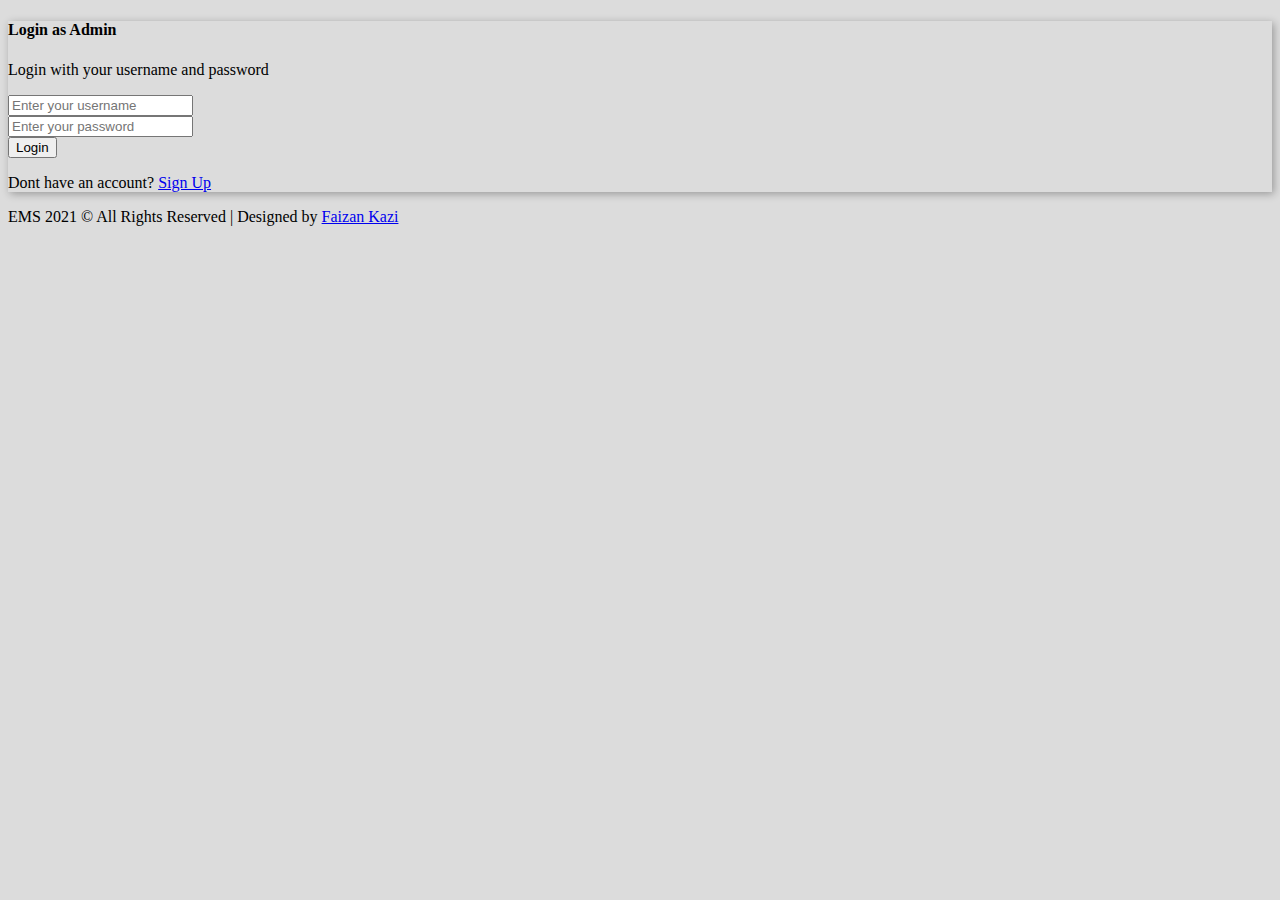
<file: index.html>
<!doctype html>
<html lang="en">
  <head>
    <!-- Required meta tags -->
    <meta charset="utf-8">
    <meta name="viewport" content="width=device-width, initial-scale=1">

    <!-- Bootstrap CSS -->
    <link href="https://cdn.jsdelivr.net/npm/bootstrap@5.0.2/dist/css/bootstrap.min.css" rel="stylesheet" integrity="sha384-EVSTQN3/azprG1Anm3QDgpJLIm9Nao0Yz1ztcQTwFspd3yD65VohhpuuCOmLASjC" crossorigin="anonymous">
    <link rel="stylesheet" href="css/style.css">
    <title>Login</title>
  </head>
  <body>
    
    <div class="container">
        <div class="row justify-content-center mt-5">
            <div class="col-lg-4 col-md-4">
                <div class="card box"><!--card start-->
                    <div class="card-body">
                        <h4 class="card-title text-center">Login as Admin</h4>
                        <p class="card-text small text-muted text-center">Login with your username and password</p>
                        <form action="dashboard.html" method="post"><!--form start-->
                            <div class="mb-3">
                                <input type="text" name="username" placeholder="Enter your username" class="form-control" id="userrname" required>
                            </div>
                            <div class="mb-3">
                                <input type="password" name="password" id="password" class="form-control" placeholder="Enter your password" required>
                            </div>
                            <div class="mb-3 d-grid">
                                <input type="submit" class="btn btn-success" value="Login" id="submit">
                            </div>
                        </form><!--form end-->
                        <p>Dont have an account? <a href="register.html">Sign Up</a></p>
                    </div>
                </div><!--card end-->
            </div>
        </div>
    </div>

    <!--footer start-->
    <footer class="footer fixed-bottom py-2 bg-dark">
        <div class="container-fluid">
          <p class="text-center text-light">EMS 2021 &copy; All Rights Reserved | Designed by <a href="mailto:faizanwebdev@gmail.com">Faizan Kazi</a></p>
        </div>
      </footer>
      <!--footer end-->
    <!-- Optional JavaScript; choose one of the two! -->

    <!-- Option 1: Bootstrap Bundle with Popper -->
    <script src="https://cdn.jsdelivr.net/npm/bootstrap@5.0.2/dist/js/bootstrap.bundle.min.js" integrity="sha384-MrcW6ZMFYlzcLA8Nl+NtUVF0sA7MsXsP1UyJoMp4YLEuNSfAP+JcXn/tWtIaxVXM" crossorigin="anonymous"></script>

    <!-- Option 2: Separate Popper and Bootstrap JS -->
    <!--
    <script src="https://cdn.jsdelivr.net/npm/@popperjs/core@2.9.2/dist/umd/popper.min.js" integrity="sha384-IQsoLXl5PILFhosVNubq5LC7Qb9DXgDA9i+tQ8Zj3iwWAwPtgFTxbJ8NT4GN1R8p" crossorigin="anonymous"></script>
    <script src="https://cdn.jsdelivr.net/npm/bootstrap@5.0.2/dist/js/bootstrap.min.js" integrity="sha384-cVKIPhGWiC2Al4u+LWgxfKTRIcfu0JTxR+EQDz/bgldoEyl4H0zUF0QKbrJ0EcQF" crossorigin="anonymous"></script>
    -->
  </body>
</html>
</file>
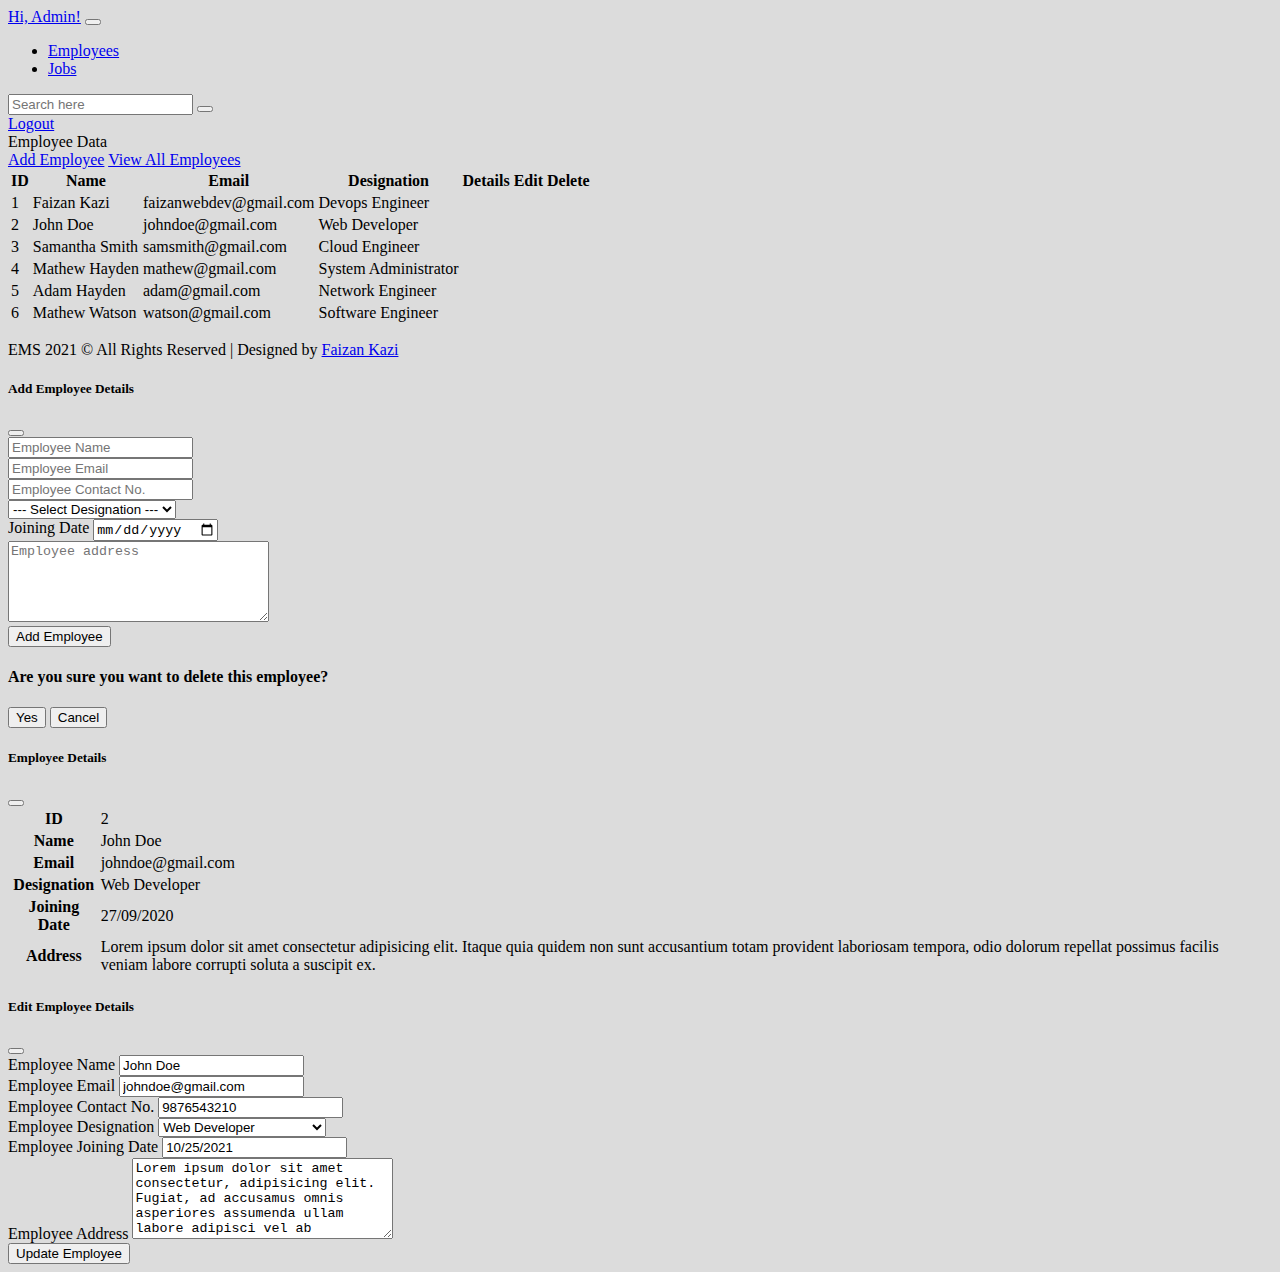
<file: employee-list.html>
<!doctype html>
<html lang="en">
  <head>
    <!-- Required meta tags -->
    <meta charset="utf-8">
    <meta name="viewport" content="width=device-width, initial-scale=1">

    <!-- Bootstrap CSS -->
    <link href="https://cdn.jsdelivr.net/npm/bootstrap@5.0.2/dist/css/bootstrap.min.css" rel="stylesheet" integrity="sha384-EVSTQN3/azprG1Anm3QDgpJLIm9Nao0Yz1ztcQTwFspd3yD65VohhpuuCOmLASjC" crossorigin="anonymous">
    <link rel="stylesheet" href="css/style.css">
    <link rel="stylesheet" href="https://pro.fontawesome.com/releases/v5.10.0/css/all.css" integrity="sha384-AYmEC3Yw5cVb3ZcuHtOA93w35dYTsvhLPVnYs9eStHfGJvOvKxVfELGroGkvsg+p" crossorigin="anonymous"/>
    <!-- <link rel="stylesheet" href="https://cdn.jsdelivr.net/npm/@fortawesome/fontawesome-free@5.15.4/css/fontawesome.min.css" integrity="sha384-jLKHWM3JRmfMU0A5x5AkjWkw/EYfGUAGagvnfryNV3F9VqM98XiIH7VBGVoxVSc7" crossorigin="anonymous"> -->
    <title>Employee List</title>
  </head>
  <body>
    
    <!--navbar start-->
    <nav class="navbar navbar-expand-lg navbar-dark bg-dark">
      <div class="container-fluid">
        <a class="navbar-brand" href="dashboard.html">Hi, Admin!</a>
        <button class="navbar-toggler" type="button" data-bs-toggle="collapse" data-bs-target="#navbarSupportedContent" aria-controls="navbarSupportedContent" aria-expanded="false" aria-label="Toggle navigation">
          <span class="navbar-toggler-icon"></span>
        </button>
        <div class="collapse navbar-collapse" id="navbarSupportedContent">
          <ul class="navbar-nav me-auto mb-2 mb-lg-0">
            <li class="nav-item">
              <a class="nav-link" href="employee-list.html">Employees</a>
            </li>
            <li class="nav-item">
              <a class="nav-link" href="job-list.html">Jobs</a>
            </li>
          </ul>
          <form class="d-flex">
            <div class="input-group">
              <input type="text" class="form-control form-control-sm" placeholder="Search here" aria-label="Recipient's username" aria-describedby="button-addon2">
              <button class="btn btn-sm btn-success" type="submit" id="button-addon2"><i class="fas fa-search"></i></button>
            </div>
          </form>
          <a href="index.html" class="mx-2 btn btn-sm btn-warning">Logout</a>
        </div>
      </div>
    </nav>
    <!--navbar end-->

    <!--employee list content start-->
    <div class="container-fluid">
      <div class="row mt-5">
        <div class="col-lg-3 col-md-3"><!--sidebar start-->
            <div class="list-group">
                <div class="list-group-item bg-dark text-white small">Employee Data</div>
                <a href="#" data-bs-toggle="modal" data-bs-target="#addemployee" class="list-group-item"><i class="fas fa-plus"> </i> Add Employee</a>
                <a href="employee-list.html" class="list-group-item"><i class="fas fa-eye"></i> View All Employees</a>
              </div>
        </div><!--sidebar end-->
        <div class="col-lg-9 col-md-9"><!--table start-->
          <table class="table table-striped table-hover table-light">
              <tr class="table-dark">
                  <th>ID</th>
                  <th>Name</th>
                  <th>Email</th>
                  <th>Designation</th>
                  <th>Details</th>
                  <th>Edit</th>
                  <th>Delete</th>
              </tr>
              <tr>
                  <td>1</td>
                  <td>Faizan Kazi</td>
                  <td>faizanwebdev@gmail.com</td>
                  <td>Devops Engineer</td>
                  <td><a href="#" data-bs-toggle="modal" data-bs-target="#employeedetail"><i class="fas fa-info-circle"></i></a></td>
                  <td><a href="#" data-bs-toggle="modal" data-bs-target="#editemployee"><i class="fas fa-edit"></i></a></td>
                  <td><a href="#" data-bs-toggle="modal" data-bs-target="#deleteemployee"><i class="fas fa-trash"></i></a></td>
              </tr>
              <tr>
                  <td>2</td>
                  <td>John Doe</td>
                  <td>johndoe@gmail.com</td>
                  <td>Web Developer</td>
                  <td><a href="#" data-bs-toggle="modal" data-bs-target="#employeedetail"><i class="fas fa-info-circle"></i></a></td>
                  <td><a href="#" data-bs-toggle="modal" data-bs-target="#editemployee"><i class="fas fa-edit"></i></a></td>
                  <td><a href="#" data-bs-toggle="modal" data-bs-target="#deleteemployee"><i class="fas fa-trash"></i></a></td>
              </tr>
              <tr>
                  <td>3</td>
                  <td>Samantha Smith</td>
                  <td>samsmith@gmail.com</td>
                  <td>Cloud Engineer</td>
                  <td><a href="#" data-bs-toggle="modal" data-bs-target="#employeedetail"><i class="fas fa-info-circle"></i></a></td>
                  <td><a href="#" data-bs-toggle="modal" data-bs-target="#editemployee"><i class="fas fa-edit"></i></a></td>
                  <td><a href="#" data-bs-toggle="modal" data-bs-target="#deleteemployee"><i class="fas fa-trash"></i></a></td>
              </tr>
              <tr>
                  <td>4</td>
                  <td>Mathew Hayden</td>
                  <td>mathew@gmail.com</td>
                  <td>System Administrator</td>
                  <td><a href="#" data-bs-toggle="modal" data-bs-target="#employeedetail"><i class="fas fa-info-circle"></i></a></td>
                  <td><a href="#" data-bs-toggle="modal" data-bs-target="#editemployee"><i class="fas fa-edit"></i></a></td>
                  <td><a href="#" data-bs-toggle="modal" data-bs-target="#deleteemployee"><i class="fas fa-trash"></i></a></td>
              </tr>
              <tr>
                  <td>5</td>
                  <td>Adam Hayden</td>
                  <td>adam@gmail.com</td>
                  <td>Network Engineer</td>
                  <td><a href="#" data-bs-toggle="modal" data-bs-target="#employeedetail"><i class="fas fa-info-circle"></i></a></td>
                  <td><a href="#" data-bs-toggle="modal" data-bs-target="#editemployee"><i class="fas fa-edit"></i></a></td>
                  <td><a href="#" data-bs-toggle="modal" data-bs-target="#deleteemployee"><i class="fas fa-trash"></i></a></td>
              </tr>
              <tr>
                  <td>6</td>
                  <td>Mathew Watson</td>
                  <td>watson@gmail.com</td>
                  <td>Software Engineer</td>
                  <td><a href="#" data-bs-toggle="modal" data-bs-target="#employeedetail"><i class="fas fa-info-circle"></i></a></td>
                  <td><a href="#" data-bs-toggle="modal" data-bs-target="#editemployee"><i class="fas fa-edit"></i></a></td>
                  <td><a href="#" data-bs-toggle="modal" data-bs-target="#deleteemployee"><i class="fas fa-trash"></i></a></td>
              </tr>
          </table>
        </div><!--table end-->
      </div>
    </div>
    <!--employee list content end-->

    <!--footer start-->
    <footer class="footer fixed-bottom py-2 bg-dark">
      <div class="container-fluid">
        <p class="text-center text-light">EMS 2021 &copy; All Rights Reserved | Designed by <a href="mailto:faizanwebdev@gmail.com">Faizan Kazi</a></p>
      </div>
    </footer>
    <!--footer end-->

    <!--add employee modal start-->
  
    <div class="modal fade" id="addemployee" tabindex="-1" aria-labelledby="addemployeeLabel" aria-hidden="true">
        <div class="modal-dialog">
        <div class="modal-content">
            <div class="modal-header bg-dark text-white">
                <h5 class="modal-title" id="exampleModalLabel">Add Employee Details</h5>
                <button type="button" class="btn-close" data-bs-dismiss="modal" aria-label="Close"></button>
            </div>
            <div class="modal-body">
                <form>
                    <div class="mb-3">
                        <input type="text" name="name" id="name" class="form-control" placeholder="Employee Name" required>
                    </div>
                    <div class="mb-3">
                        <input type="email" name="email" id="email" class="form-control" placeholder="Employee Email" required>
                    </div>
                    <div class="mb-3">
                        <input type="number" name="contact" id="contact" class="form-control" placeholder="Employee Contact No." required>
                    </div>
                    <div class="mb-3">
                        <select class="form-control" name="designation" id="designation" required>
                            <option value="">--- Select Designation ---</option>
                            <option value="Web Developer">Web Developer</option>
                            <option value="Python Developer">Python Developer</option>
                            <option value="Network Engineer">Network Engineer</option>
                            <option value="DevOps Engineer">DevOps Engineer</option>
                            <option value="Business Analyst">Business Analyst</option>
                        </select>
                    </div>
                    <div class="mb-3">
                        <label for="join" class="mb-2">Joining Date</label>
                        <input type="date" name="join" id="join" class="form-control" required>
                    </div>
                    <div class="mb-3">
                        <textarea name="address" id="address" cols="30" class="form-control" rows="5" placeholder="Employee address" required></textarea>
                    </div>
                    <div class="mb-3 d-grid">
                        <input type="submit" value="Add Employee" id="add" name="add" class="btn btn-dark">
                    </div>
                </form>
            </div>
        </div>
        </div>
    </div>
    <!--add employee modal end-->

    <!--delete employee modal start-->
    <div class="modal fade" id="deleteemployee" tabindex="-1" aria-labelledby="deleteemployeeLabel" aria-hidden="true">
        <div class="modal-dialog">
        <div class="modal-content">
            <div class="modal-body">
                <h4>Are you sure you want to delete this employee?</h4>
            </div>
            <div class="modal-footer bg-dark">
                <button type="button" class="btn btn-danger" data-bs-dismiss="modal">Yes</button>
                <button type="button" class="btn btn-success" data-bs-dismiss="modal">Cancel</button>
              </div>
        </div>
        </div>
    </div>
    <!--delete employee modal end-->

    <!--employee detail modal start-->
    <div class="modal fade" id="employeedetail" tabindex="-1" aria-labelledby="employeedetailLabel" aria-hidden="true">
        <div class="modal-dialog">
        <div class="modal-content">
            <div class="modal-header bg-dark text-white">
                <h5 class="modal-title" id="exampleModalLabel">Employee Details</h5>
                <button type="button" class="btn-close" data-bs-dismiss="modal" aria-label="Close"></button>
            </div>
            <div class="modal-body">
                <table class="table table-border">
                    <tr>
                        <th>ID</th>
                        <td>2</td>
                    </tr>
                    <tr>
                        <th>Name</th>
                        <td>John Doe</td>
                    </tr>
                    <tr>
                        <th>Email</th>
                        <td>johndoe@gmail.com</td>
                    </tr>
                    <tr>
                        <th>Designation</th>
                        <td>Web Developer</td>
                    </tr>
                    <tr>
                        <th>Joining Date</th>
                        <td>27/09/2020</td>
                    </tr>
                    <tr>
                        <th>Address</th>
                        <td>Lorem ipsum dolor sit amet consectetur adipisicing elit. Itaque quia quidem non sunt accusantium totam provident laboriosam tempora, odio dolorum repellat possimus facilis veniam labore corrupti soluta a suscipit ex.</td>
                    </tr>
                </table>
            </div>
        </div>
        </div>
    </div>
    <!--employee detail modal end-->

    <!--edit employee modal start-->
    <div class="modal fade" id="editemployee" tabindex="-1" aria-labelledby="editemployeeLabel" aria-hidden="true">
        <div class="modal-dialog">
        <div class="modal-content">
            <div class="modal-header bg-dark text-white">
                <h5 class="modal-title" id="exampleModalLabel">Edit Employee Details</h5>
                <button type="button" class="btn-close" data-bs-dismiss="modal" aria-label="Close"></button>
            </div>
            <div class="modal-body">
                <form>
                    <div class="mb-3">
                        <label for="name" class="mb-2 fw-bold">Employee Name</label>
                        <input type="text" name="name" id="name" class="form-control" value="John Doe">
                    </div>
                    <div class="mb-3">
                        <label for="email" class="mb-2 fw-bold">Employee Email</label>
                        <input type="email" name="email" id="email" class="form-control" value="johndoe@gmail.com">
                    </div>
                    <div class="mb-3">
                        <label for="contact" class="mb-2 fw-bold">Employee Contact No.</label>
                        <input type="number" name="contact" id="contact" class="form-control" value="9876543210">
                    </div>
                    <div class="mb-3">
                        <label for="designation" class="mb-2 fw-bold">Employee Designation</label>
                        <select class="form-control" name="designation" id="designation">
                            <option value="">--- Select Designation ---</option>
                            <option value="Web Developer" selected>Web Developer</option>
                            <option value="Python Developer">Python Developer</option>
                            <option value="Network Engineer">Network Engineer</option>
                            <option value="DevOps Engineer">DevOps Engineer</option>
                            <option value="Business Analyst">Business Analyst</option>
                        </select>
                    </div>
                    <div class="mb-3">
                        <label for="join" class="mb-2 fw-bold">Employee Joining Date</label>
                        <input type="text" name="join" id="join" class="form-control" value="10/25/2021">
                    </div>
                    <div class="mb-3">
                        <label for="address" class="mb-2 fw-bold">Employee Address</label>
                        <textarea name="address" id="address" cols="30" class="form-control" rows="5">Lorem ipsum dolor sit amet consectetur, adipisicing elit. Fugiat, ad accusamus omnis asperiores assumenda ullam labore adipisci vel ab cupiditate alias voluptatibus dolor iusto. Recusandae, molestiae veniam. Aut, expedita porro?</textarea>
                    </div>
                    <div class="mb-3 d-grid">
                        <input type="submit" value="Update Employee" id="update" name="update" class="btn btn-dark">
                    </div>
                </form>
            </div>
        </div>
        </div>
    </div>
    <!--edit employee modal end-->
    <!-- Optional JavaScript; choose one of the two! -->

    <!-- Option 1: Bootstrap Bundle with Popper -->
    <script src="https://cdn.jsdelivr.net/npm/bootstrap@5.0.2/dist/js/bootstrap.bundle.min.js" integrity="sha384-MrcW6ZMFYlzcLA8Nl+NtUVF0sA7MsXsP1UyJoMp4YLEuNSfAP+JcXn/tWtIaxVXM" crossorigin="anonymous"></script>

    <!-- Option 2: Separate Popper and Bootstrap JS -->
    <!--
    <script src="https://cdn.jsdelivr.net/npm/@popperjs/core@2.9.2/dist/umd/popper.min.js" integrity="sha384-IQsoLXl5PILFhosVNubq5LC7Qb9DXgDA9i+tQ8Zj3iwWAwPtgFTxbJ8NT4GN1R8p" crossorigin="anonymous"></script>
    <script src="https://cdn.jsdelivr.net/npm/bootstrap@5.0.2/dist/js/bootstrap.min.js" integrity="sha384-cVKIPhGWiC2Al4u+LWgxfKTRIcfu0JTxR+EQDz/bgldoEyl4H0zUF0QKbrJ0EcQF" crossorigin="anonymous"></script>
    -->
  </body>
</html>
</file>
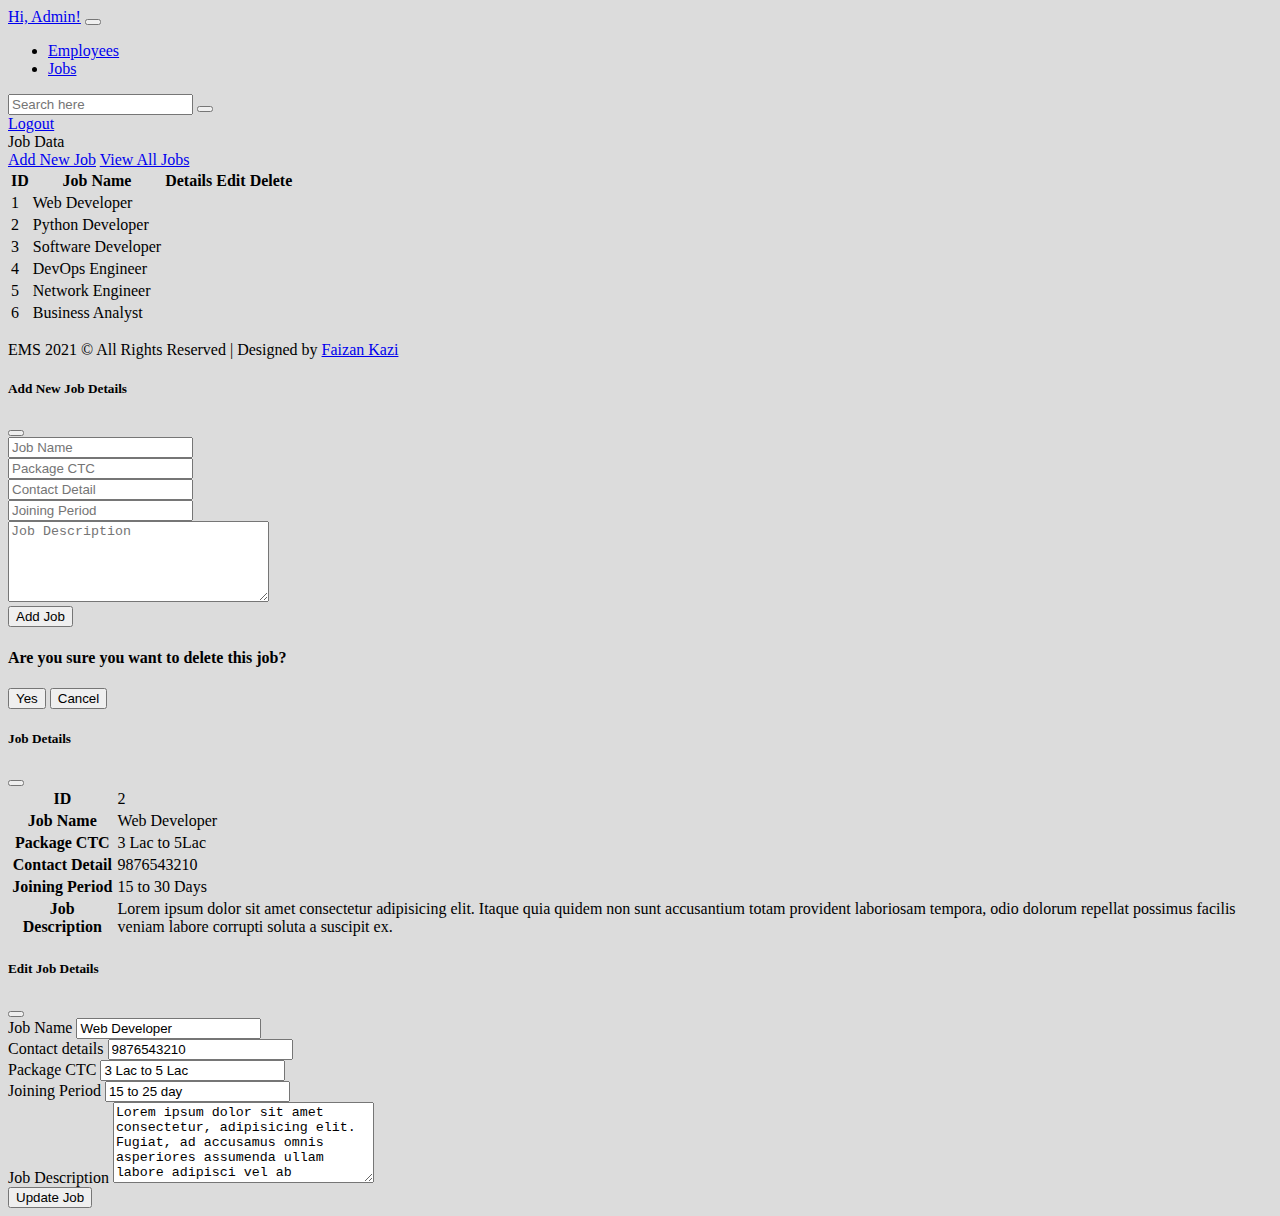
<file: job-list.html>
<!doctype html>
<html lang="en">
  <head>
    <!-- Required meta tags -->
    <meta charset="utf-8">
    <meta name="viewport" content="width=device-width, initial-scale=1">

    <!-- Bootstrap CSS -->
    <link href="https://cdn.jsdelivr.net/npm/bootstrap@5.0.2/dist/css/bootstrap.min.css" rel="stylesheet" integrity="sha384-EVSTQN3/azprG1Anm3QDgpJLIm9Nao0Yz1ztcQTwFspd3yD65VohhpuuCOmLASjC" crossorigin="anonymous">
    <link rel="stylesheet" href="css/style.css">
    <link rel="stylesheet" href="https://pro.fontawesome.com/releases/v5.10.0/css/all.css" integrity="sha384-AYmEC3Yw5cVb3ZcuHtOA93w35dYTsvhLPVnYs9eStHfGJvOvKxVfELGroGkvsg+p" crossorigin="anonymous"/>
    <!-- <link rel="stylesheet" href="https://cdn.jsdelivr.net/npm/@fortawesome/fontawesome-free@5.15.4/css/fontawesome.min.css" integrity="sha384-jLKHWM3JRmfMU0A5x5AkjWkw/EYfGUAGagvnfryNV3F9VqM98XiIH7VBGVoxVSc7" crossorigin="anonymous"> -->
    <title>Job List</title>
  </head>
  <body>
    
    <!--navbar start-->
    <nav class="navbar navbar-expand-lg navbar-dark bg-dark">
      <div class="container-fluid">
        <a class="navbar-brand" href="dashboard.html">Hi, Admin!</a>
        <button class="navbar-toggler" type="button" data-bs-toggle="collapse" data-bs-target="#navbarSupportedContent" aria-controls="navbarSupportedContent" aria-expanded="false" aria-label="Toggle navigation">
          <span class="navbar-toggler-icon"></span>
        </button>
        <div class="collapse navbar-collapse" id="navbarSupportedContent">
          <ul class="navbar-nav me-auto mb-2 mb-lg-0">
            <li class="nav-item">
              <a class="nav-link" href="employee-list.html">Employees</a>
            </li>
            <li class="nav-item">
              <a class="nav-link" href="job-list.html">Jobs</a>
            </li>
          </ul>
          <form class="d-flex">
            <div class="input-group">
              <input type="text" class="form-control form-control-sm" placeholder="Search here" aria-label="Recipient's username" aria-describedby="button-addon2">
              <button class="btn btn-sm btn-success" type="submit" id="button-addon2"><i class="fas fa-search"></i></button>
            </div>
          </form>
          <a href="index.html" class="mx-2 btn btn-sm btn-warning">Logout</a>
        </div>
      </div>
    </nav>
    <!--navbar end-->

    <!--job list content start-->
    <div class="container-fluid">
      <div class="row mt-5">
        <div class="col-lg-3 col-md-3"><!--sidebar start-->
            <div class="list-group">
                <div class="list-group-item bg-dark text-white small">Job Data</div>
                <a href="#" data-bs-toggle="modal" data-bs-target="#addjob" class="list-group-item"><i class="fas fa-plus"> </i> Add New Job</a>
                <a href="job-list.html" class="list-group-item"><i class="fas fa-eye"></i> View All Jobs</a>
              </div>
        </div><!--sidebar end-->
        <div class="col-lg-9 col-md-9"><!--table start-->
          <table class="table table-striped table-hover table-light">
              <tr class="table-dark">
                  <th>ID</th>
                  <th>Job Name</th>
                  <th>Details</th>
                  <th>Edit</th>
                  <th>Delete</th>
              </tr>
              <tr>
                  <td>1</td>
                  <td>Web Developer</td>
                  <td><a href="#" data-bs-toggle="modal" data-bs-target="#jobdetail"><i class="fas fa-info-circle"></i></a></td>
                  <td><a href="#" data-bs-toggle="modal" data-bs-target="#editemployee"><i class="fas fa-edit"></i></a></td>
                  <td><a href="#" data-bs-toggle="modal" data-bs-target="#deletejob"><i class="fas fa-trash"></i></a></td>
              </tr>
              <tr>
                  <td>2</td>
                  <td>Python Developer</td>
                  <td><a href="#" data-bs-toggle="modal" data-bs-target="#jobdetail"><i class="fas fa-info-circle"></i></a></td>
                  <td><a href="#" data-bs-toggle="modal" data-bs-target="#editemployee"><i class="fas fa-edit"></i></a></td>
                  <td><a href="#" data-bs-toggle="modal" data-bs-target="#deletejob"><i class="fas fa-trash"></i></a></td>
              </tr>
              <tr>
                  <td>3</td>
                  <td>Software Developer</td>
                  <td><a href="#" data-bs-toggle="modal" data-bs-target="#jobdetail"><i class="fas fa-info-circle"></i></a></td>
                  <td><a href="#" data-bs-toggle="modal" data-bs-target="#editemployee"><i class="fas fa-edit"></i></a></td>
                  <td><a href="#" data-bs-toggle="modal" data-bs-target="#deletejob"><i class="fas fa-trash"></i></a></td>
              </tr>
              <tr>
                  <td>4</td>
                  <td>DevOps Engineer</td>
                  <td><a href="#" data-bs-toggle="modal" data-bs-target="#jobdetail"><i class="fas fa-info-circle"></i></a></td>
                  <td><a href="#" data-bs-toggle="modal" data-bs-target="#editemployee"><i class="fas fa-edit"></i></a></td>
                  <td><a href="#" data-bs-toggle="modal" data-bs-target="#deletejob"><i class="fas fa-trash"></i></a></td>
              </tr>
              <tr>
                  <td>5</td>
                  <td>Network Engineer</td>
                  <td><a href="#" data-bs-toggle="modal" data-bs-target="#jobdetail"><i class="fas fa-info-circle"></i></a></td>
                  <td><a href="#" data-bs-toggle="modal" data-bs-target="#editemployee"><i class="fas fa-edit"></i></a></td>
                  <td><a href="#" data-bs-toggle="modal" data-bs-target="#deletejob"><i class="fas fa-trash"></i></a></td>
              </tr>
              <tr>
                  <td>6</td>
                  <td>Business Analyst</td>              
                  <td><a href="#" data-bs-toggle="modal" data-bs-target="#jobdetail"><i class="fas fa-info-circle"></i></a></td>
                  <td><a href="#" data-bs-toggle="modal" data-bs-target="#editemployee"><i class="fas fa-edit"></i></a></td>
                  <td><a href="#" data-bs-toggle="modal" data-bs-target="#deletejob"><i class="fas fa-trash"></i></a></td>
              </tr>
          </table>
        </div><!--table end-->
      </div>
    </div>
    <!--job list content end-->

    <!--footer start-->
    <footer class="footer fixed-bottom py-2 bg-dark">
      <div class="container-fluid">
        <p class="text-center text-light">EMS 2021 &copy; All Rights Reserved | Designed by <a href="mailto:faizanwebdev@gmail.com">Faizan Kazi</a></p>
      </div>
    </footer>
    <!--footer end-->

    <!--add job modal start-->
  
    <div class="modal fade" id="addjob" tabindex="-1" aria-labelledby="addjobLabel" aria-hidden="true">
        <div class="modal-dialog">
        <div class="modal-content">
            <div class="modal-header bg-dark text-white">
                <h5 class="modal-title" id="exampleModalLabel">Add New Job Details</h5>
                <button type="button" class="btn-close" data-bs-dismiss="modal" aria-label="Close"></button>
            </div>
            <div class="modal-body">
                <form>
                    <div class="mb-3">
                        <input type="text" name="name" id="name" class="form-control" placeholder="Job Name" required>
                    </div>
                    <div class="mb-3">
                        <input type="email" name="email" id="email" class="form-control" placeholder="Package CTC" required>
                    </div>
                    <div class="mb-3">
                        <input type="number" name="contact" id="contact" class="form-control" placeholder="Contact Detail" required>
                    </div>
                    <div class="mb-3">
                        <input type="text" name="joindate" id="joindate" class="form-control" placeholder="Joining Period" required>
                    </div>
                    <div class="mb-3">
                        <textarea name="description" id="description" cols="30" class="form-control" rows="5" placeholder="Job Description" required></textarea>
                    </div>
                    <div class="mb-3 d-grid">
                        <input type="submit" value="Add Job" id="add" name="add" class="btn btn-dark">
                    </div>
                </form>
            </div>
        </div>
        </div>
    </div>
    <!--add job modal end-->

    <!--delete job modal start-->
    <div class="modal fade" id="deletejob" tabindex="-1" aria-labelledby="deletejobLabel" aria-hidden="true">
        <div class="modal-dialog">
        <div class="modal-content">
            <div class="modal-body">
                <h4>Are you sure you want to delete this job?</h4>
            </div>
            <div class="modal-footer bg-dark">
                <button type="button" class="btn btn-danger" data-bs-dismiss="modal">Yes</button>
                <button type="button" class="btn btn-success" data-bs-dismiss="modal">Cancel</button>
              </div>
        </div>
        </div>
    </div>
    <!--delete job modal end-->

    <!--job detail modal start-->
    <div class="modal fade" id="jobdetail" tabindex="-1" aria-labelledby="jobdetailLabel" aria-hidden="true">
        <div class="modal-dialog">
        <div class="modal-content">
            <div class="modal-header bg-dark text-white">
                <h5 class="modal-title" id="exampleModalLabel">Job Details</h5>
                <button type="button" class="btn-close" data-bs-dismiss="modal" aria-label="Close"></button>
            </div>
            <div class="modal-body">
                <table class="table table-border">
                    <tr>
                        <th>ID</th>
                        <td>2</td>
                    </tr>
                    <tr>
                        <th>Job Name</th>
                        <td>Web Developer</td>
                    </tr>
                    <tr>
                        <th>Package CTC</th>
                        <td>3 Lac to 5Lac</td>
                    </tr>
                    <tr>
                        <th>Contact Detail</th>
                        <td>9876543210</td>
                    </tr>
                    <tr>
                        <th>Joining Period</th>
                        <td>15 to 30 Days</td>
                    </tr>
                    <tr>
                        <th>Job Description</th>
                        <td>Lorem ipsum dolor sit amet consectetur adipisicing elit. Itaque quia quidem non sunt accusantium totam provident laboriosam tempora, odio dolorum repellat possimus facilis veniam labore corrupti soluta a suscipit ex.</td>
                    </tr>
                </table>
            </div>
        </div>
        </div>
    </div>
    <!--job detail modal end-->

    <!--edit employee modal start-->
    <div class="modal fade" id="editemployee" tabindex="-1" aria-labelledby="editemployeeLabel" aria-hidden="true">
        <div class="modal-dialog">
        <div class="modal-content">
            <div class="modal-header bg-dark text-white">
                <h5 class="modal-title" id="exampleModalLabel">Edit Job Details</h5>
                <button type="button" class="btn-close" data-bs-dismiss="modal" aria-label="Close"></button>
            </div>
            <div class="modal-body">
                <form>
                    <div class="mb-3">
                        <label for="name" class="mb-2 fw-bold">Job Name</label>
                        <input type="text" name="name" id="name" class="form-control" value="Web Developer">
                    </div>
                    <div class="mb-3">
                        <label for="contact" class="mb-2 fw-bold">Contact details</label>
                        <input type="text" name="contact" id="contact" class="form-control" value="9876543210">
                    </div>
                    <div class="mb-3">
                        <label for="ctc" class="mb-2 fw-bold">Package CTC</label>
                        <input type="text" name="ctc" id="contact" class="form-control" value="3 Lac to 5 Lac">
                    </div>
                    <div class="mb-3">
                        <label for="period" class="mb-2 fw-bold">Joining Period</label>
                        <input type="text" name="period" id="period" class="form-control" value="15 to 25 day">
                    </div>
                    <div class="mb-3">
                        <label for="description" class="mb-2 fw-bold">Job Description</label>
                        <textarea name="description" id="description" cols="30" class="form-control" rows="5">Lorem ipsum dolor sit amet consectetur, adipisicing elit. Fugiat, ad accusamus omnis asperiores assumenda ullam labore adipisci vel ab cupiditate alias voluptatibus dolor iusto. Recusandae, molestiae veniam. Aut, expedita porro?</textarea>
                    </div>
                    <div class="mb-3 d-grid">
                        <input type="submit" value="Update Job" id="update" name="update" class="btn btn-dark">
                    </div>
                </form>
            </div>
        </div>
        </div>
    </div>
    <!--edit employee modal end-->
    <!-- Optional JavaScript; choose one of the two! -->

    <!-- Option 1: Bootstrap Bundle with Popper -->
    <script src="https://cdn.jsdelivr.net/npm/bootstrap@5.0.2/dist/js/bootstrap.bundle.min.js" integrity="sha384-MrcW6ZMFYlzcLA8Nl+NtUVF0sA7MsXsP1UyJoMp4YLEuNSfAP+JcXn/tWtIaxVXM" crossorigin="anonymous"></script>

    <!-- Option 2: Separate Popper and Bootstrap JS -->
    <!--
    <script src="https://cdn.jsdelivr.net/npm/@popperjs/core@2.9.2/dist/umd/popper.min.js" integrity="sha384-IQsoLXl5PILFhosVNubq5LC7Qb9DXgDA9i+tQ8Zj3iwWAwPtgFTxbJ8NT4GN1R8p" crossorigin="anonymous"></script>
    <script src="https://cdn.jsdelivr.net/npm/bootstrap@5.0.2/dist/js/bootstrap.min.js" integrity="sha384-cVKIPhGWiC2Al4u+LWgxfKTRIcfu0JTxR+EQDz/bgldoEyl4H0zUF0QKbrJ0EcQF" crossorigin="anonymous"></script>
    -->
  </body>
</html>
</file>
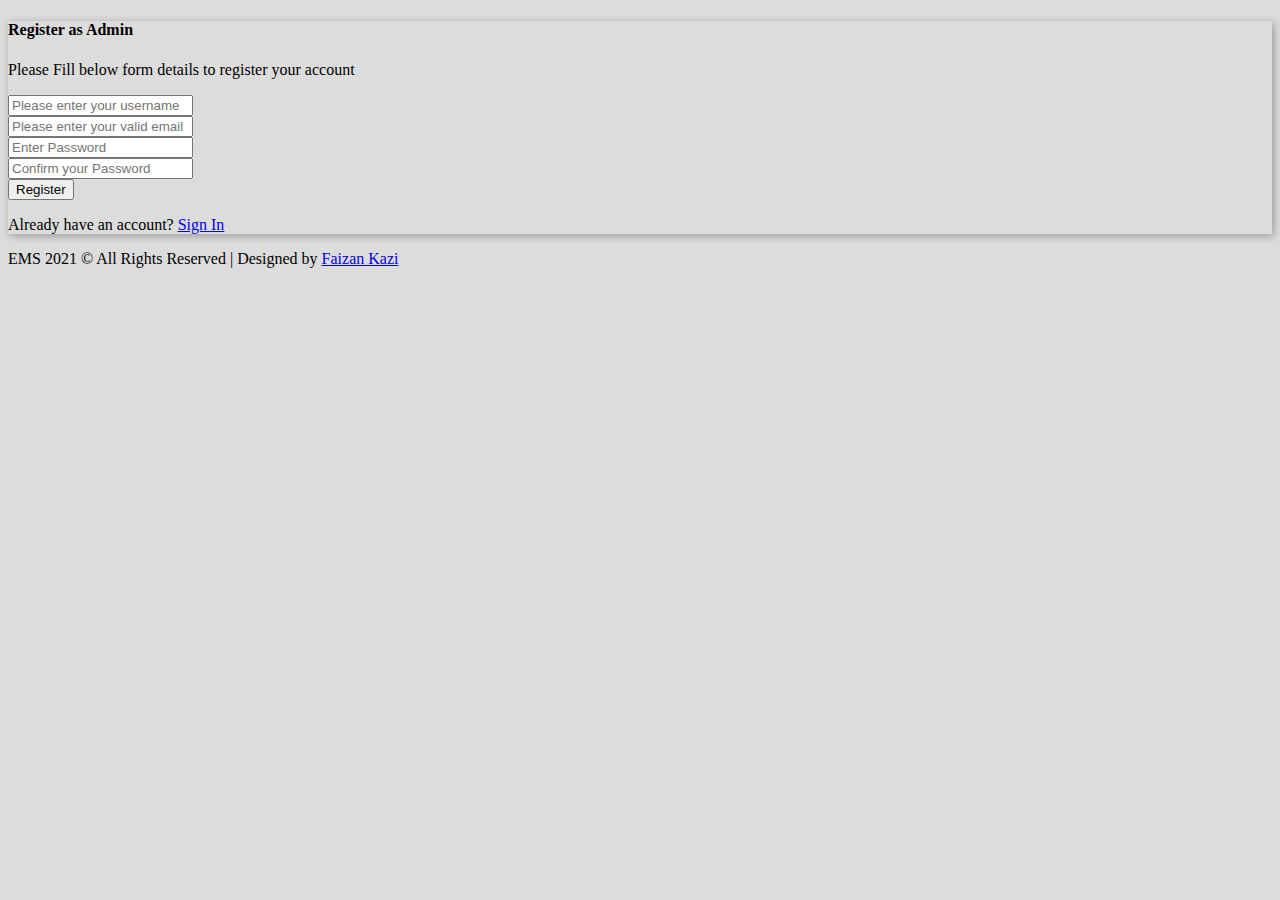
<file: register.html>
<!doctype html>
<html lang="en">
  <head>
    <!-- Required meta tags -->
    <meta charset="utf-8">
    <meta name="viewport" content="width=device-width, initial-scale=1">

    <!-- Bootstrap CSS -->
    <link href="https://cdn.jsdelivr.net/npm/bootstrap@5.0.2/dist/css/bootstrap.min.css" rel="stylesheet" integrity="sha384-EVSTQN3/azprG1Anm3QDgpJLIm9Nao0Yz1ztcQTwFspd3yD65VohhpuuCOmLASjC" crossorigin="anonymous">
    <link rel="stylesheet" href="css/style.css">
    <title>Register</title>
  </head>
  <body>
    
    <div class="container">
        <div class="row justify-content-center mt-5">
            <div class="col-lg-4 col-md-4">
                <div class="card"><!--card start-->
                    <div class="card-body box">
                        <h4 class="card-title text-center">Register as Admin</h4>
                        <p class="card-text small text-muted text-center">Please Fill below form details to register your account</p>
                        <form action="index.html" method="post"><!--form start-->
                            <div class="mb-3">
                                <input type="text" name="username" id="username" class="form-control" placeholder="Please enter your username" required>
                            </div>
                            <div class="mb-3">
                                <input type="email" name="email" id="email" class="form-control" placeholder="Please enter your valid email" required>
                            </div>
                            <div class="mb-3">
                                <input type="password" name="password" id="password" class="form-control" placeholder="Enter Password" required>
                            </div>
                            <div class="mb-3">
                                <input type="password" name="confirmpass" id="confirmpass" class="form-control" placeholder="Confirm your Password" required>
                            </div>
                            <div class="mb-3 d-grid">
                                <input type="submit" name="register" id="register" value="Register" class="btn btn-info text-light">
                            </div>
                        </form><!--form end-->
                        <p>Already have an account? <a href="index.html">Sign In</a></p>
                    </div>
                </div><!--card end-->
            </div>
        </div>
    </div>

    <!--footer start-->
    <footer class="footer fixed-bottom py-2 bg-dark">
        <div class="container-fluid">
          <p class="text-center text-light">EMS 2021 &copy; All Rights Reserved | Designed by <a href="mailto:faizanwebdev@gmail.com">Faizan Kazi</a></p>
        </div>
      </footer>
      <!--footer end-->

    <!-- Optional JavaScript; choose one of the two! -->

    <!-- Option 1: Bootstrap Bundle with Popper -->
    <script src="https://cdn.jsdelivr.net/npm/bootstrap@5.0.2/dist/js/bootstrap.bundle.min.js" integrity="sha384-MrcW6ZMFYlzcLA8Nl+NtUVF0sA7MsXsP1UyJoMp4YLEuNSfAP+JcXn/tWtIaxVXM" crossorigin="anonymous"></script>

    <!-- Option 2: Separate Popper and Bootstrap JS -->
    <!--
    <script src="https://cdn.jsdelivr.net/npm/@popperjs/core@2.9.2/dist/umd/popper.min.js" integrity="sha384-IQsoLXl5PILFhosVNubq5LC7Qb9DXgDA9i+tQ8Zj3iwWAwPtgFTxbJ8NT4GN1R8p" crossorigin="anonymous"></script>
    <script src="https://cdn.jsdelivr.net/npm/bootstrap@5.0.2/dist/js/bootstrap.min.js" integrity="sha384-cVKIPhGWiC2Al4u+LWgxfKTRIcfu0JTxR+EQDz/bgldoEyl4H0zUF0QKbrJ0EcQF" crossorigin="anonymous"></script>
    -->
  </body>
</html>
</file>
<file: css/style.css>
body{
    background-color: gainsboro;
}
.box{
    box-shadow: 2px 2px 8px rgba(0, 0, 0, 0.3);
}
</file>
